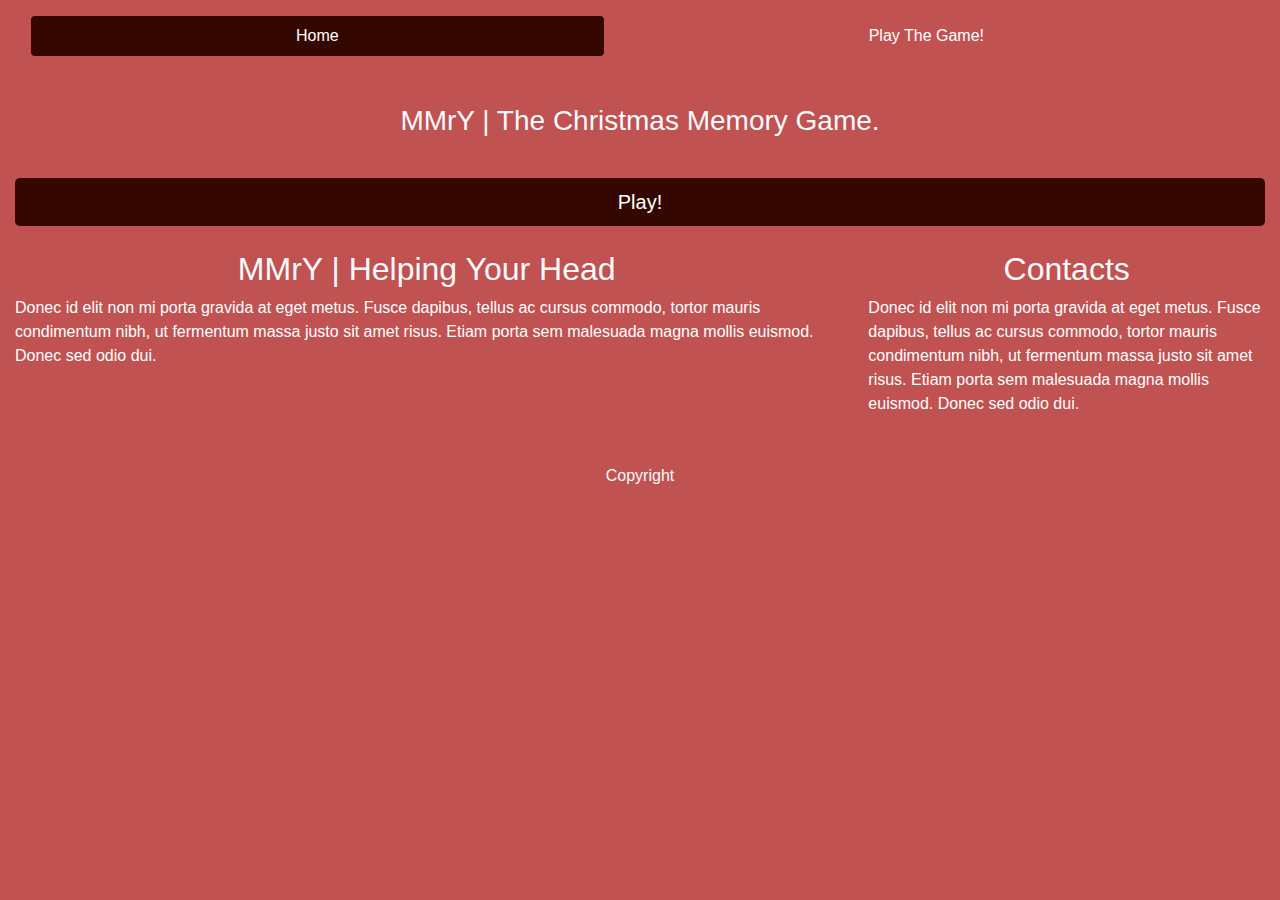
<file: testlayout.html>
<!DOCTYPE html>
<html lang="en">

<head>
    <meta charset="UTF-8">
    <meta name="viewport" content="width=device-width, initial-scale=1.0">
    <title> MMrY | A Christmas Memory Game</title>
    <link rel="stylesheet" href="https://maxcdn.bootstrapcdn.com/bootstrap/4.0.0/css/bootstrap.min.css"
        integrity="sha384-Gn5384xqQ1aoWXA+058RXPxPg6fy4IWvTNh0E263XmFcJlSAwiGgFAW/dAiS6JXm" crossorigin="anonymous">
    <link rel="stylesheet" href="styles.css">
</head>

<body>
    <div class="container-fluid">
        <div class="row">
            <div class="col-md-12">
                <ul class="nav nav-pills nav-fill">
                    <li class="nav-item">
                        <a class="nav-link active" href="testlayout.html">Home</a>
                    </li>
                    <li class="nav-item">
                        <a class="nav-link" href="gamepage.html">Play The Game!</a>
                    </li>

                </ul>
                <h3 class="text-center text-light">
                    MMrY | The Christmas Memory Game.
                </h3>
                <button type="button" class="btn btn-lg btn-block button-style">
                    <a class="button-anchor" href="gamepage.html">Play!</a>
                </button>
            </div>
        </div>
        <div class="row">
            <div class="col-md-8">
                <!-- Container for text about health benefits -->
                <h2 class="text-center text-light">
                    MMrY | Helping Your Head
                </h2>
                <p class="text-white">
                    Donec id elit non mi porta gravida at eget metus. Fusce dapibus, tellus ac cursus commodo, tortor
                    mauris condimentum nibh, ut fermentum massa justo sit amet risus. Etiam porta sem malesuada magna
                    mollis euismod. Donec sed odio dui.
                </p>

            </div>
            <div class="col-md-4">
                <!-- container for contacts and social media link -->
                <h2 class="text-center text-light">
                    Contacts
                </h2>
                <p class="text-white">
                    Donec id elit non mi porta gravida at eget metus. Fusce dapibus, tellus ac cursus commodo, tortor
                    mauris condimentum nibh, ut fermentum massa justo sit amet risus. Etiam porta sem malesuada magna
                    mollis euismod. Donec sed odio dui.
                </p>

            </div>
        </div>
        <!-- Copy right container -->
        <div class="row">
            <div class="col-md-12">
                <p class="text-center text-light copyright">
                    Copyright</p>
            </div>
        </div>
    </div>



</body>

</html>
</file>
<file: styles.css>
*{
    margin: 0;
    padding: 0;
    box-sizing: border-box;
}


.nav{
margin: 1rem;
overflow: hidden;
}


.nav-pills .nav-link.active {
background-color: rgb(53, 7, 1);
}


a.nav-link{
color: white !important; 
}


a.nav-link:hover {
transform: scale(1.20);
transition: transform 0.3s;
}


H3 {
padding: 2rem;
}


button {
margin-bottom: 1.5rem;
}


.button-anchor {
    display:block;
    width:100%;
    height:100%;
}


button.btn.btn-lg.btn-block {
color: rgb(53, 7, 1);
}


.btn.btn-lg.btn-block{
overflow: hidden;
background-color:rgb(53, 7, 1);;
}


.button-anchor{
color: white;
}


a.button-anchor:hover{
    transform: scale(1.20);
transition: transform 0.3s;
}


a.button-anchor:hover{
    color: white !important;

}


body {
height: 100vh;
display: flex;
background:#C05252;
}


.p-anchor {
    color: white !important;
}


i.fas.fa-brain {
    font-size: 40px;
    color: rgb(53, 7, 1);
}


.mmry-game{
width: 850px;
height: 700px;
margin: auto;
display: flex;
flex-wrap: wrap;
border: 2px solid rgb(53, 7, 1);
perspective: 1000px; /* give the container a depth of 1kPX */
}


.memory-card{
width:calc(25% - 10px);
height:calc(33.33% -  10px);
position: relative;
margin: 5px;
transform: scale(1);
transform-style: preserve-3d;
transition: 0.4s;
}


.memory-card:hover{
transform: scale(.95);
transition: transform 0.2s;
}


.memory-card:active{
transform: scale(.97);
transition: transform 0.2s;
}


.memory-card.flip{
transform: rotateY(180deg);
transition: transform 0.2s;
}


.primary-card,
.secondary-card{
position: absolute;
width: 100%;
height: 100%;
padding: 10px;
border-radius: 5px;
background: rgb(70, 1, 1);
backface-visibility: hidden;
}


.primary-card{
transform: rotateY(180deg);
transition: transform 0.2s;
}


p.text-center.text-light {
    padding-top: 2rem;
}


.memory-card {
    image-rendering: -moz-crisp-edges;
    image-rendering: -o-crisp-edges;
    image-rendering: -webkit-optimize-contrast;
    -ms-interpolation-mode: nearest-neighbor;
}
</file>
